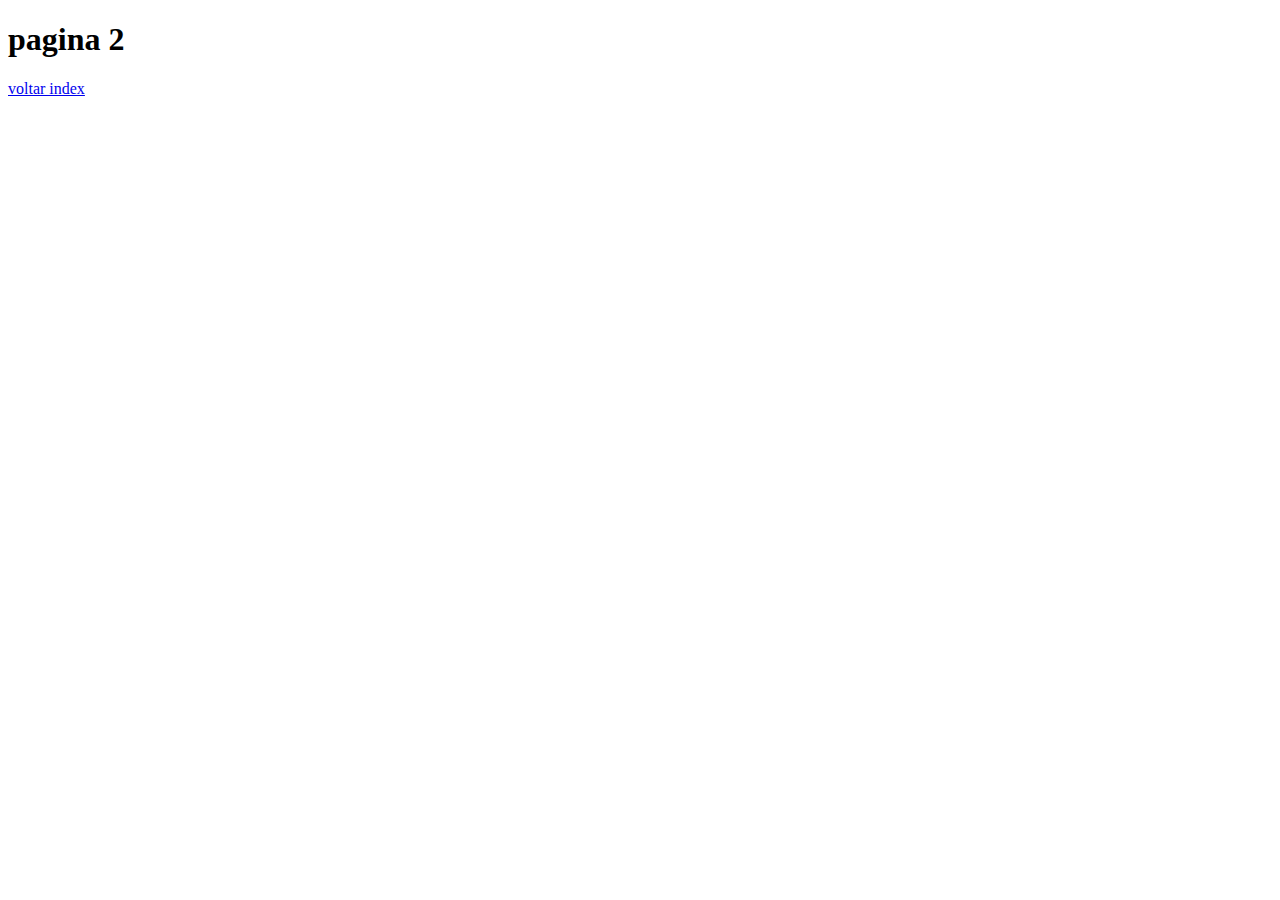
<file: pagina2.html>
<!DOCTYPE html>
<html lang="en">
<head>
    <meta charset="UTF-8">
    <meta name="viewport" content="width=device-width, initial-scale=1.0">
    <title>Document</title>
</head>
<body>
    <h1> pagina 2 </h1>
    <p> <a href="index.html">voltar index </a></p>
</body>
</html>
</file>
